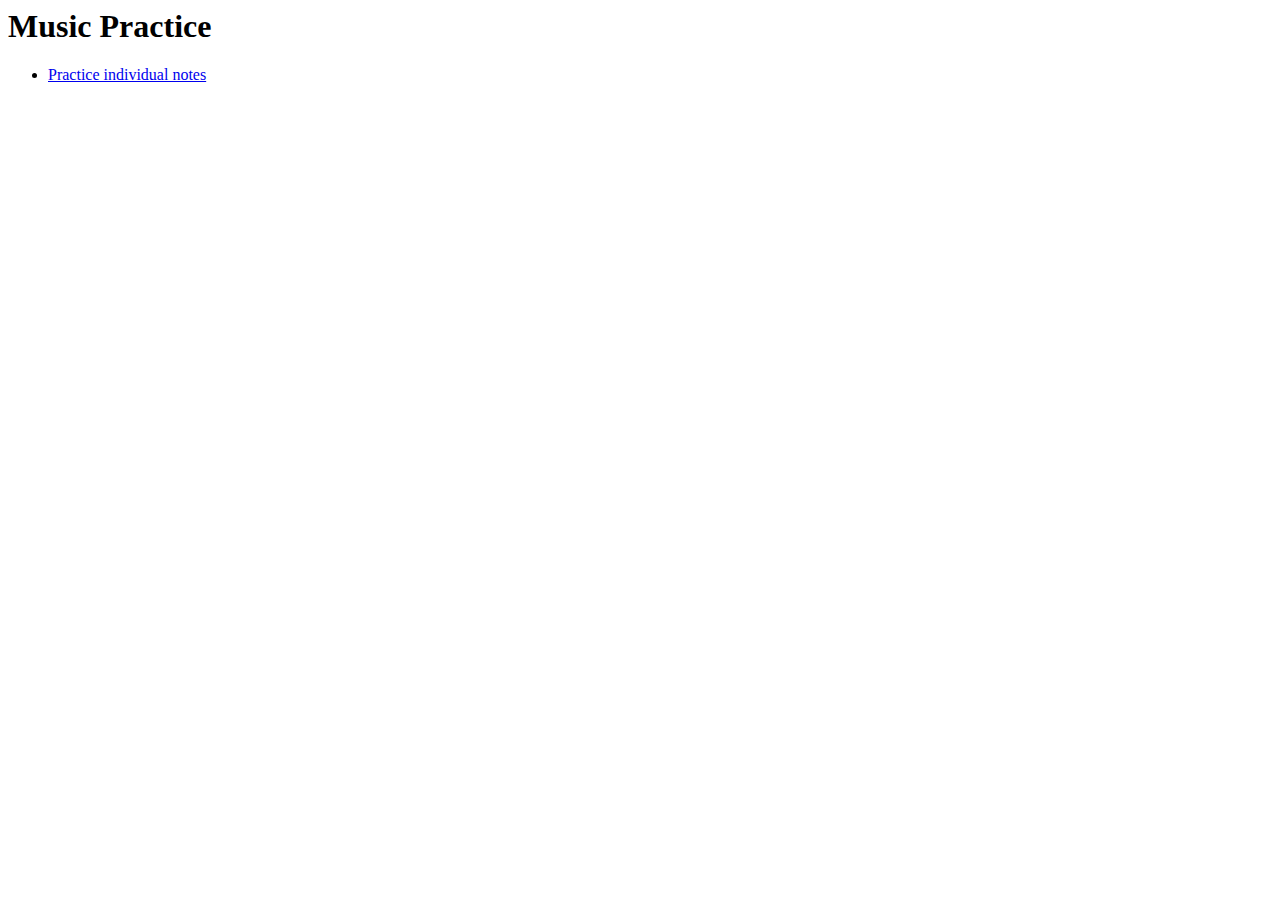
<file: index.html>
<html>

  <head>
    <title>Music Practice</title>
  </head>

  <body>
    <h1>Music Practice</h1>

    <ul>
      <li><a href="notes">Practice individual notes</a></li>
    </ul>
    
  </body>

</html>
</file>
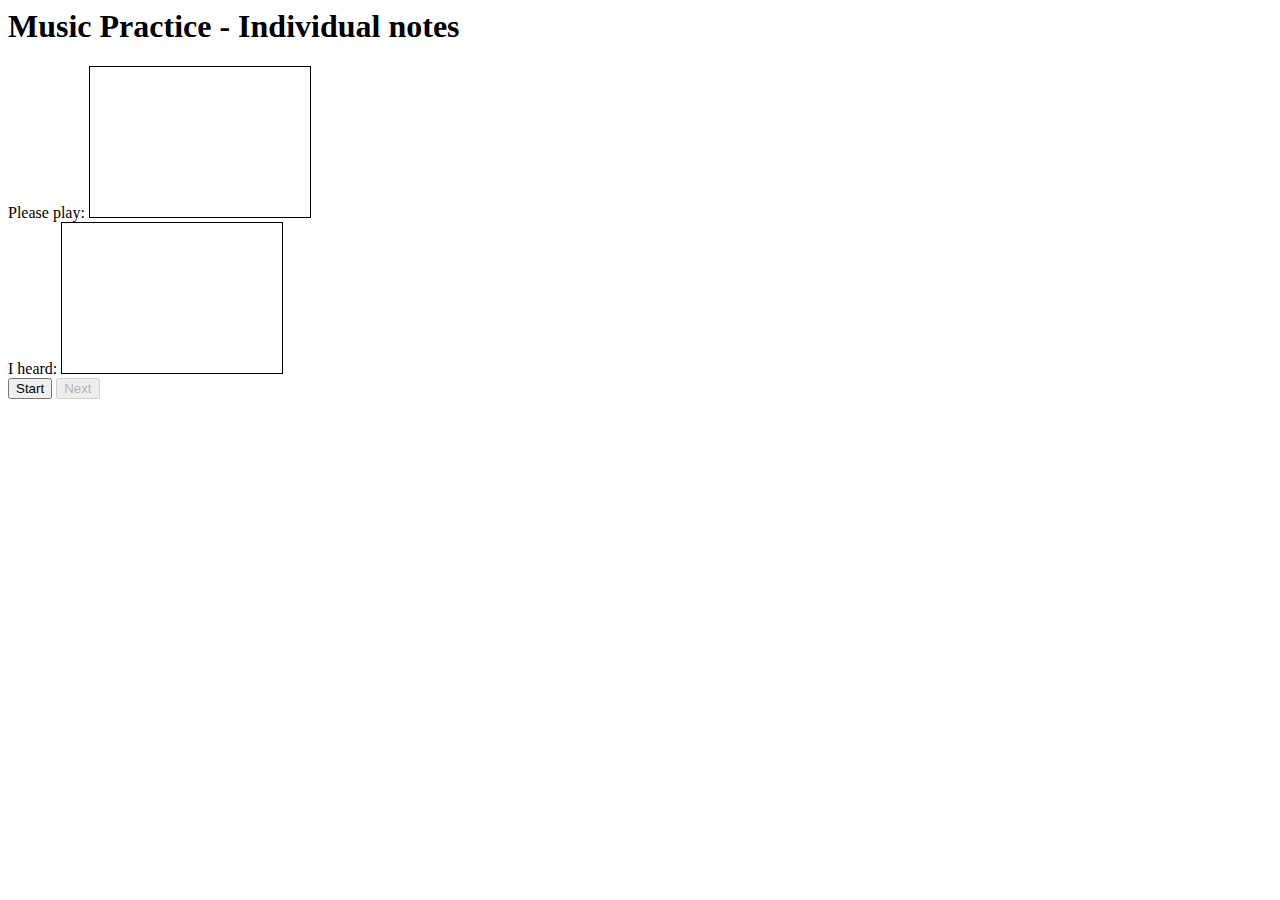
<file: notes.html>
<html>

  <head>
    <title>Notes - Music Practice</title>
    <link rel="stylesheet" type="text/css" href="music-practice.css"/>
    <script src="https://ajax.googleapis.com/ajax/libs/jquery/3.5.1/jquery.min.js"></script>
    <script type="module" src="notes.js"></script>
  </head>

  <body>
    <h1>Music Practice - Individual notes</h1>

    <div id="request">
      Please play:
      <canvas id="requestedNote" width="220" height="150" class="bigNote"></canvas>
    </div>
    
    <div id="result">
      I heard:
      <canvas id="detectedNote" width="220" height="150" class="bigNote"></canvas>
    </div>

    <button id="start" disabled="disabled">Start</button>
    <button id="next" disabled="disabled">Next</button>

  </body>

</html>
</file>
<file: music-practice.css>
@font-face {
    font-family: Bravura;
    src: local("Bravura"),
	 url("resources/bravura/Bravura.woff2") format("woff2"),
	 url("resources/bravura/Bravura.woff")  format("woff");
}

.bigNote {
    border: thin solid black;
    min-height: 3ex;
}
</file>
